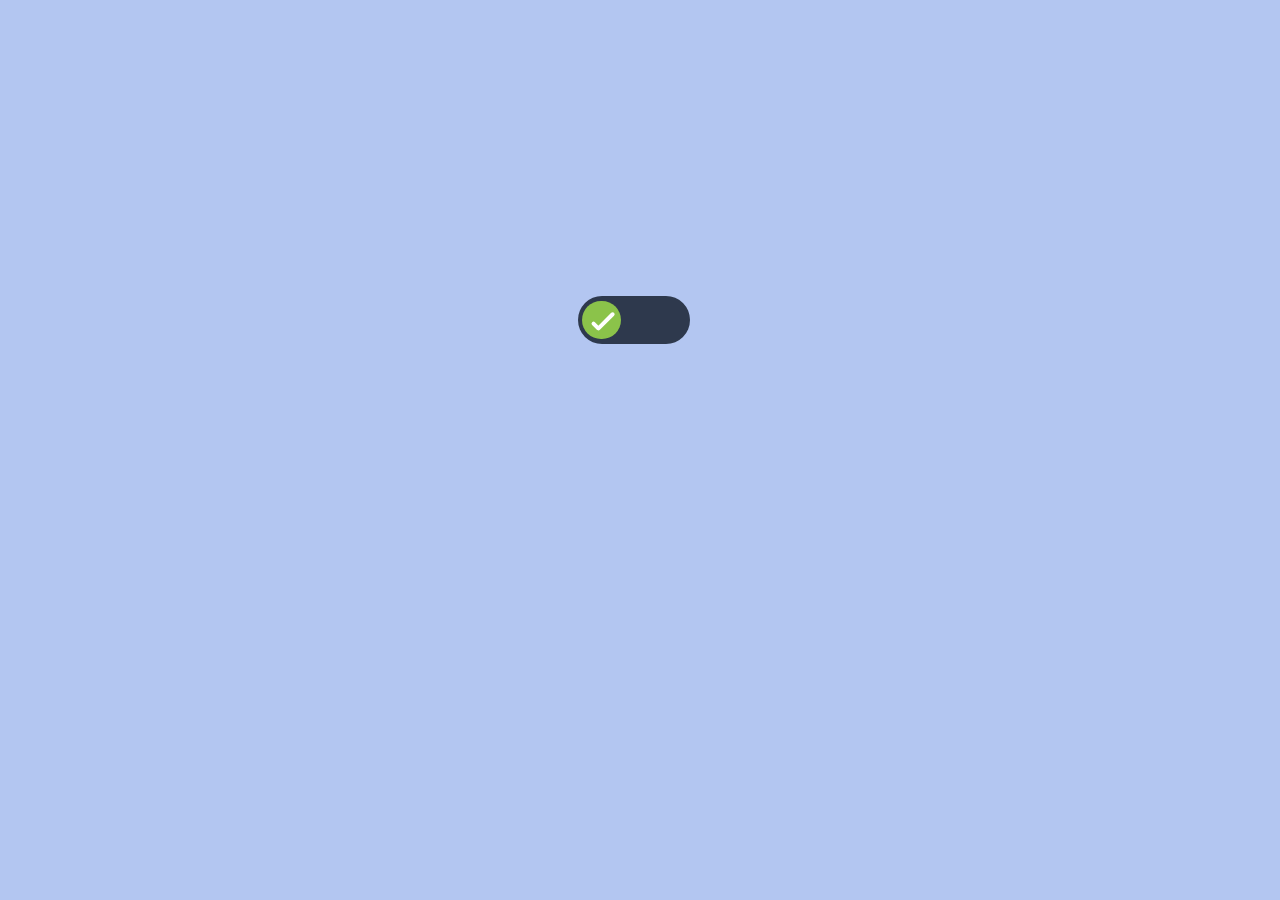
<file: animated_checkbox/index.html>
<!DOCTYPE html>
<html lang="en">
<head>
    <meta charset="UTF-8">
    <title>Animated Checkbox</title>
    <link href="animated_checkbox.css" rel="stylesheet">
</head>
<body class="animated_checkbox">
    <div class="toggle">
        <input id="checkbox" type="checkbox">
        <label class="toggleitem" for="checkbox">
            <div class="check"></div>
        </label>
    </div>
</body>
</html>
</file>
<file: animated_checkbox/animated_checkbox.css>
:root{
    --color-background:#b3c6f1;
    --color-green-border:#88cf8f;
    --color-green-background:#8bc34a;
    --color-red-background:#c34a4a;
    --color-check-close:#ffff;
    /*  Sizes  */
    --toggle-width:7em;
    --toggle-height:3em;
}

html,body{
    width: 100vw;
    height: 100vh;
    padding: 0;
    margin: 0;
    background: var(--color-background);
}

.animated_checkbox *:before,
.animated_checkbox *:after {
    content: "";
    position: absolute;
}

.animated_checkbox .toggle {
    position: relative;
    display: inline-block;
    margin-left: 42%;
    margin-top: 20%;
}

.animated_checkbox input {
    height: 20px;
    width: 20px;
    left: 0px;
    opacity: 0;
    position: absolute;
    top: 0;
}

.animated_checkbox label.toggleitem {
    width: var(--toggle-width);
    height: var(--toggle-height);
    background-color: #2e394d;
    display: inline-block;
    border-radius: 50px;
    margin: 40px;
    position: relative;
    transition: all 0.3s ease;
    transform-origin: 20% center;
    cursor: pointer;
}

.animated_checkbox label.checkbox::before {
    display: block;
    transition: all 0.2s ease;
    width: 96%;
    height: 96%;
    top: 2%;
    left: 2%;
    border-radius: 2em;
    border: 2px solid var(--color-green-border);
    transition: 0.3s ease;
}

.animated_checkbox .toggle label::before {
    content: none;
}

.animated_checkbox .toggle .check {
    border-radius: 50%;
    width: calc(var(--toggle-height) * 0.8);
    height: calc(var(--toggle-height) * 0.8);
    position: absolute;
    background: var(--color-green-background);
    transition: 0.4s ease;
    top: calc(var(--toggle-height) * 0.1);
    left: calc(var(--toggle-height) * 0.1);
}

.animated_checkbox .toggle .check::before,
.animated_checkbox .toggle .check::after {
    height: 4px;
    border-radius: 10px;
    background: var(--color-check-close);
    transition: 0.4s ease;
}

.animated_checkbox .toggle .check::before {
    width: calc(var(--toggle-height) * 0.50);
    transform: rotate(-45deg)
               translate(
                        calc(var(--toggle-height) * -0.10),
                        calc(var(--toggle-height) * 0.44)
                        );
}

.animated_checkbox .toggle .check::after {
    width: calc(var(--toggle-height) * 0.20);
    transform: rotate(45deg)
               translate(
                        calc(var(--toggle-height) * 0.462),
                        calc(var(--toggle-height) * 0.205)
                        );
}

.animated_checkbox #checkbox:checked + label .check {
    left: calc(var(--toggle-width) * 0.62);
    transform: rotate(360deg);
    background: var(--color-red-background);
}

.animated_checkbox #checkbox:checked + label .check::before {
    width: calc(var(--toggle-height) * 0.6);
    transform: rotate(-45deg)
               translate(
                        calc(var(--toggle-height) * -0.16),
                        calc(var(--toggle-height) * 0.32)
                        );
}


.animated_checkbox #checkbox:checked + label .check::after {
    width: calc(var(--toggle-height) * 0.6);
    transform: rotate(45deg)
               translate(
                        calc(var(--toggle-height) * 0.32),
                        calc(var(--toggle-height) * 0.16)
                        );
}
</file>
